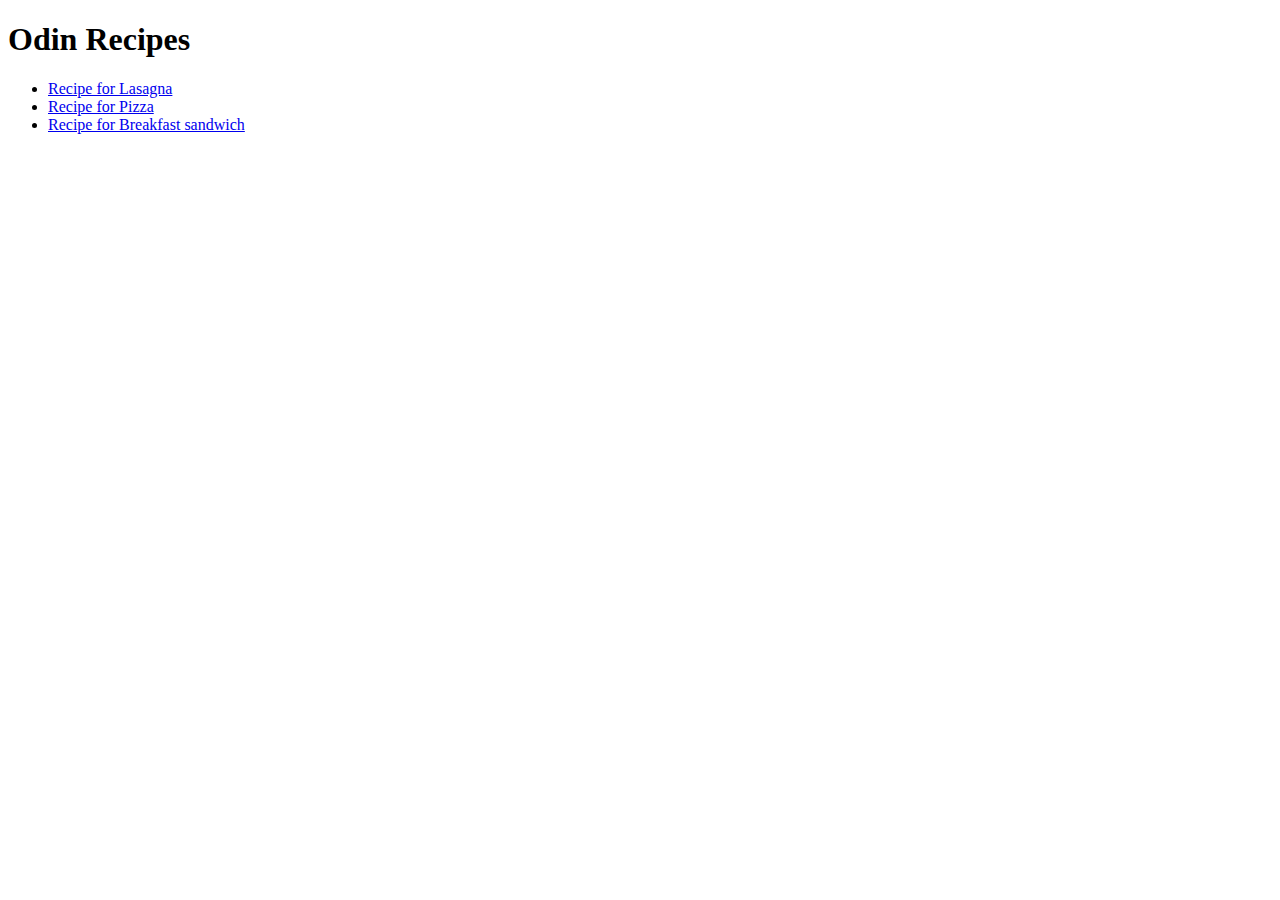
<file: index.html>
<!DOCTYPE html>
<html lang="en">
<head>
    <meta charset="UTF-8">
    <meta name="viewport" content="width=device-width, initial-scale=1.0">
    <title>Document</title>
</head>
<body>
    <h1>Odin Recipes</h1>
    <ul>
        <li><a href="recipes/lasagna.html">Recipe for Lasagna</a></li>
        <li><a href="recipes/lasagna.html">Recipe for Pizza</a></li>
        <li><a href="recipes/lasagna.html">Recipe for Breakfast sandwich</a></li>
      </ul>
    </body>
</html>
</file>
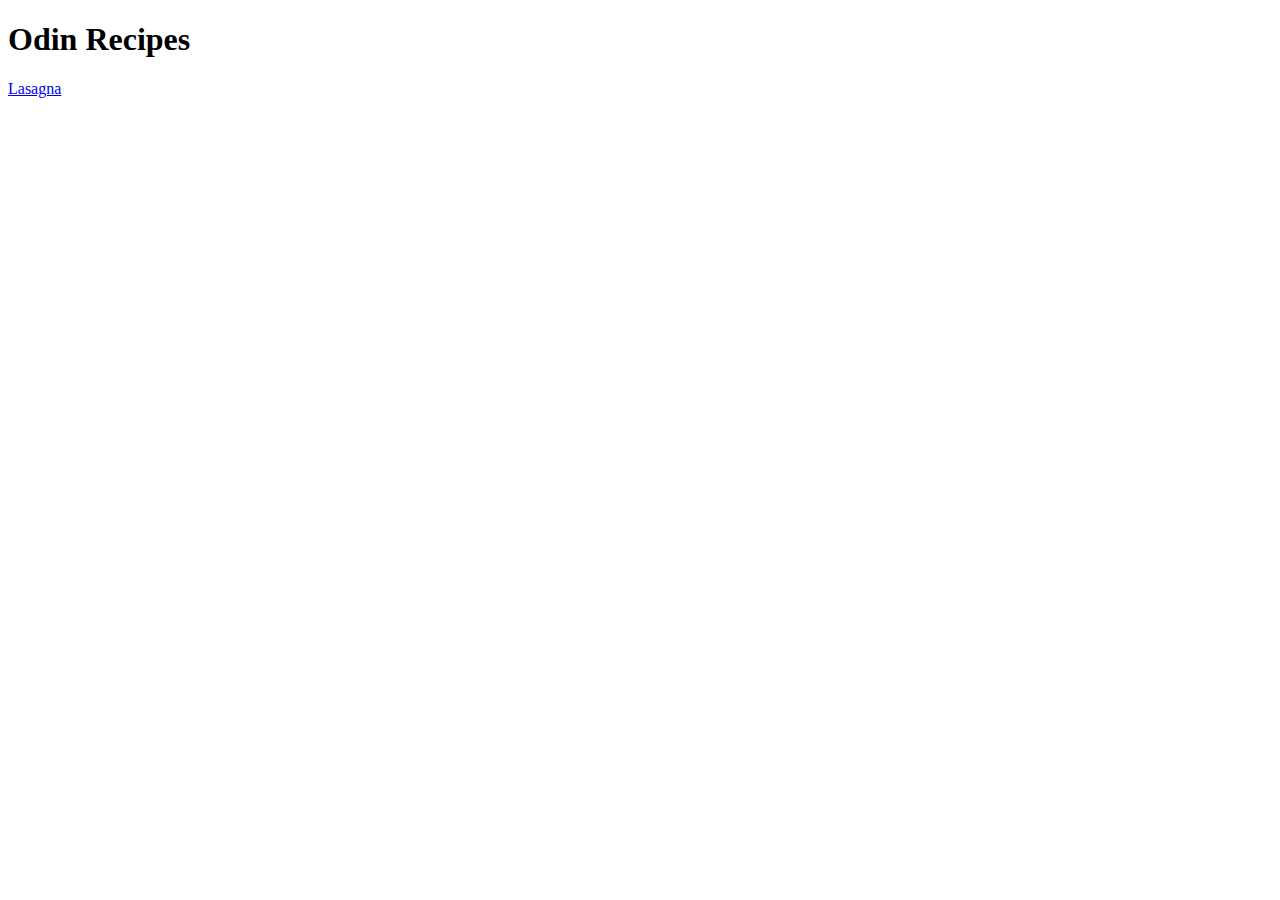
<file: odin-recipes/index.html>
<!DOCTYPE html>
<html lang="en">
<head>
    <meta charset="UTF-8">
    <meta name="viewport" content="width=device-width, initial-scale=1.0">
    <title>Document</title>
</head>
<body>
    <h1>Odin Recipes</h1>
    <a href="recipes/lasagna.html">Lasagna</a>
</body>
</html>
</file>
